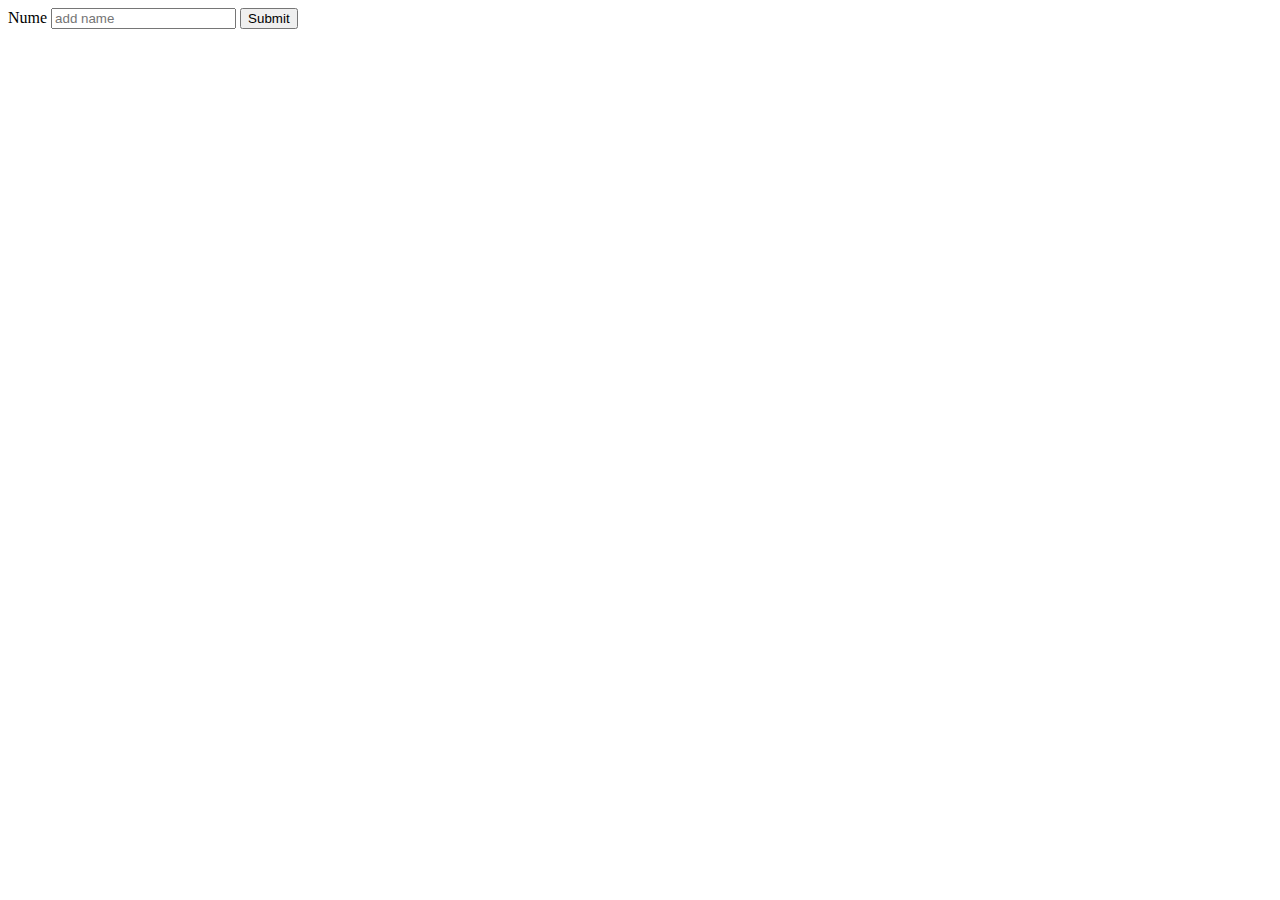
<file: MoviesACLabs/IndexMovies.html>
﻿<!DOCTYPE html>
<html>
<head>
    <title>Movies</title>
	<meta charset="utf-8" />
</head>
<body>
    <div claas="page">
        <label for="MovieName"> Nume </label>
        <input type="text" placeholder="add name" id="Nume"/>
        <input type="button" value="Submit" id="movieSubmit" />


    </div>
    <div class="moviesContainer">
        <ul id="moviesList">

        </ul>
    </div>

    <script src="Scripts/jquery-1.12.3.js"></script>
    <script src="Scripts/Movies.js"></script>

</body>
</html>
</file>
